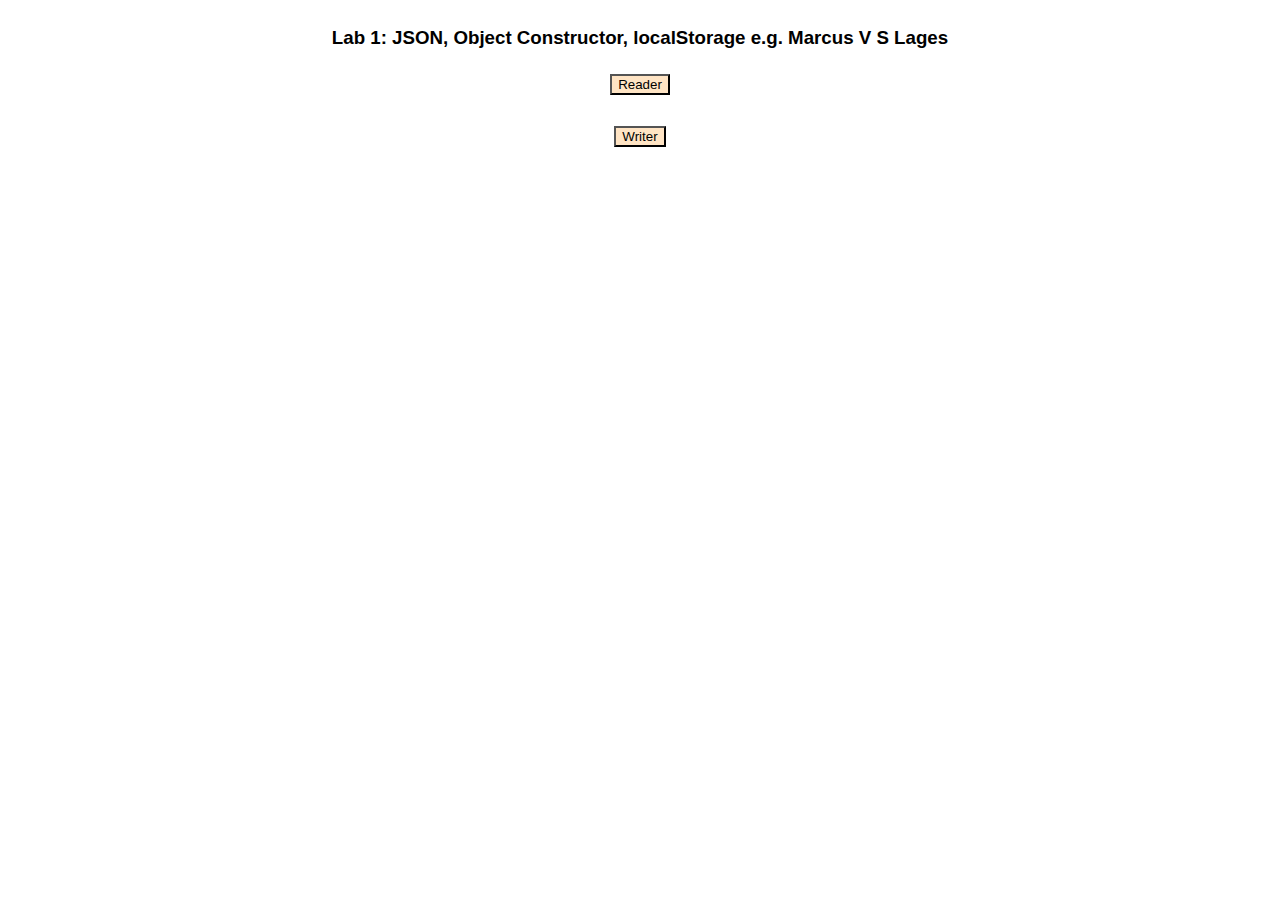
<file: index.html>
<!DOCTYPE html>
<html>
    <head>
        <link rel="stylesheet" href="css/style.css"/>
    </head>
    <body>
        <div class="display_container">
            <h3 id="title"></h3>
            <button id="reader_btn"></button>
            <br/>
            <button id="writer_btn"></button>
        </div>

        <script type="module" src="js/script.js"></script>
    </body>
</html>
</file>
<file: css/style.css>
html {
    font-family: Verdana, Geneva, Tahoma, sans-serif;
}

button {
    margin: 0.5em;
    font-family: Verdana, Geneva, Tahoma, sans-serif;
    background-color:bisque;
}

.display_container {
    margin: 0.5em;
    display: flex;
    align-items: center;
    flex-direction: column;
}

.note_card {
    display: flex;
    width: 19em;
    padding: 1em;
    justify-content: space-between;
    background-color: rgb(238, 240, 205);
}

.note_txt {
    background-color:khaki;
    width: 15em;
    height: 10em;
    resize: none;
}

.remove_note_btn {
    /* Avoid growing vertically because of flex div */
    align-self: center; 
    background-color: rgb(255, 190, 175);
}
</file>
